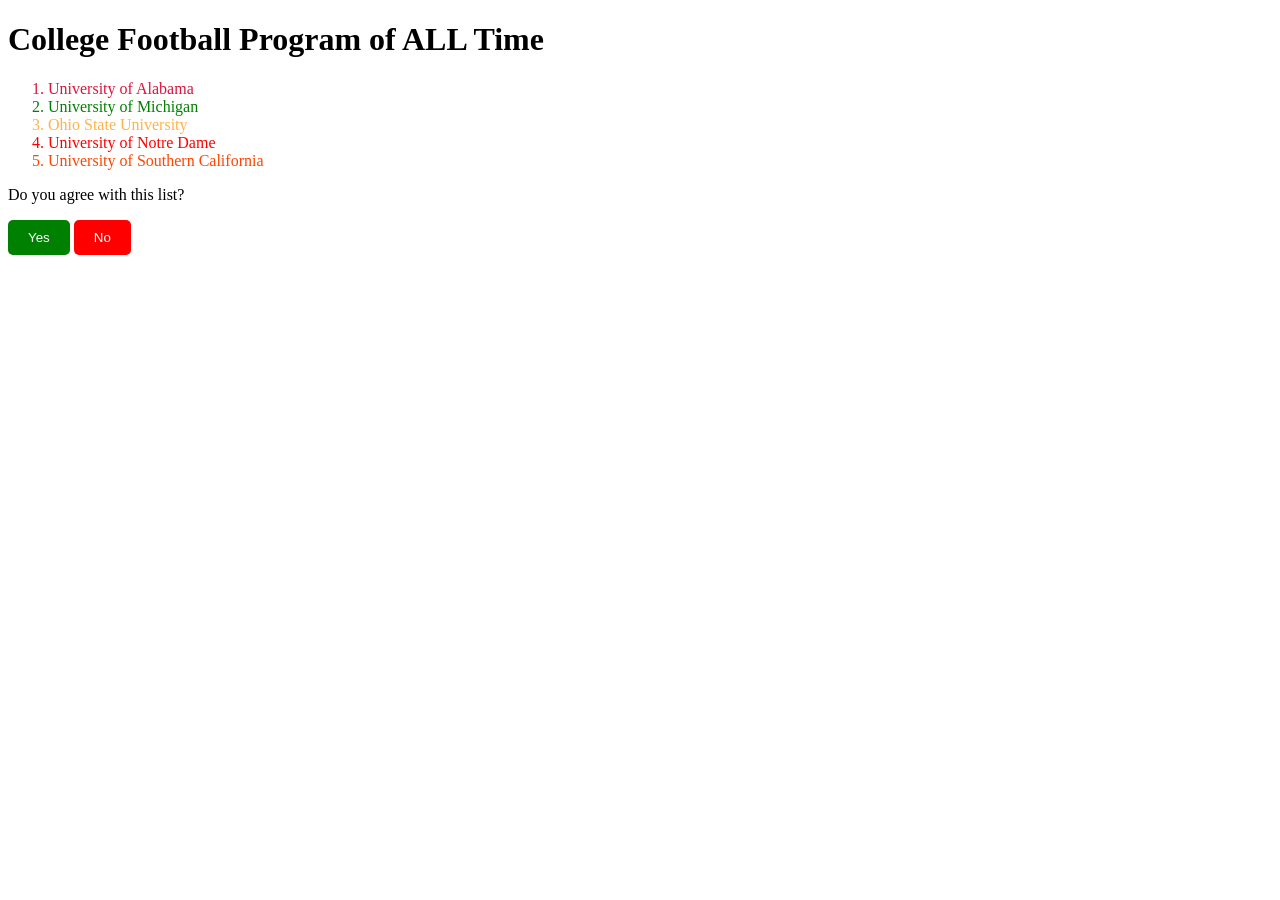
<file: CSS Class and ID Selector/index.html>
<!DOCTYPE html>
<html lang="en">
<head>
    <meta charset="UTF-8">
    <meta name="viewport" content="width=device-width, initial-scale=1.0">
    <title>College Footlball Program</title>
    <link rel="stylesheet" href="style.css">
</head>
<body>


    <h1>College Football Program of ALL Time</h1>

    <ol>
        <li class="crimson">University of Alabama</li>
        <li class="green">University of Michigan</li>
        <li class="maize">Ohio State University</li>
        <li class="red-team">University of Notre Dame</li>
        <li class="burnt-orange">University of Southern California</li>
    </ol>
    <p>Do you agree with this list?</p>    

    <button id="yesButton">Yes</button>
    <button id="noButton">No</button>

</body>
</html>
</file>
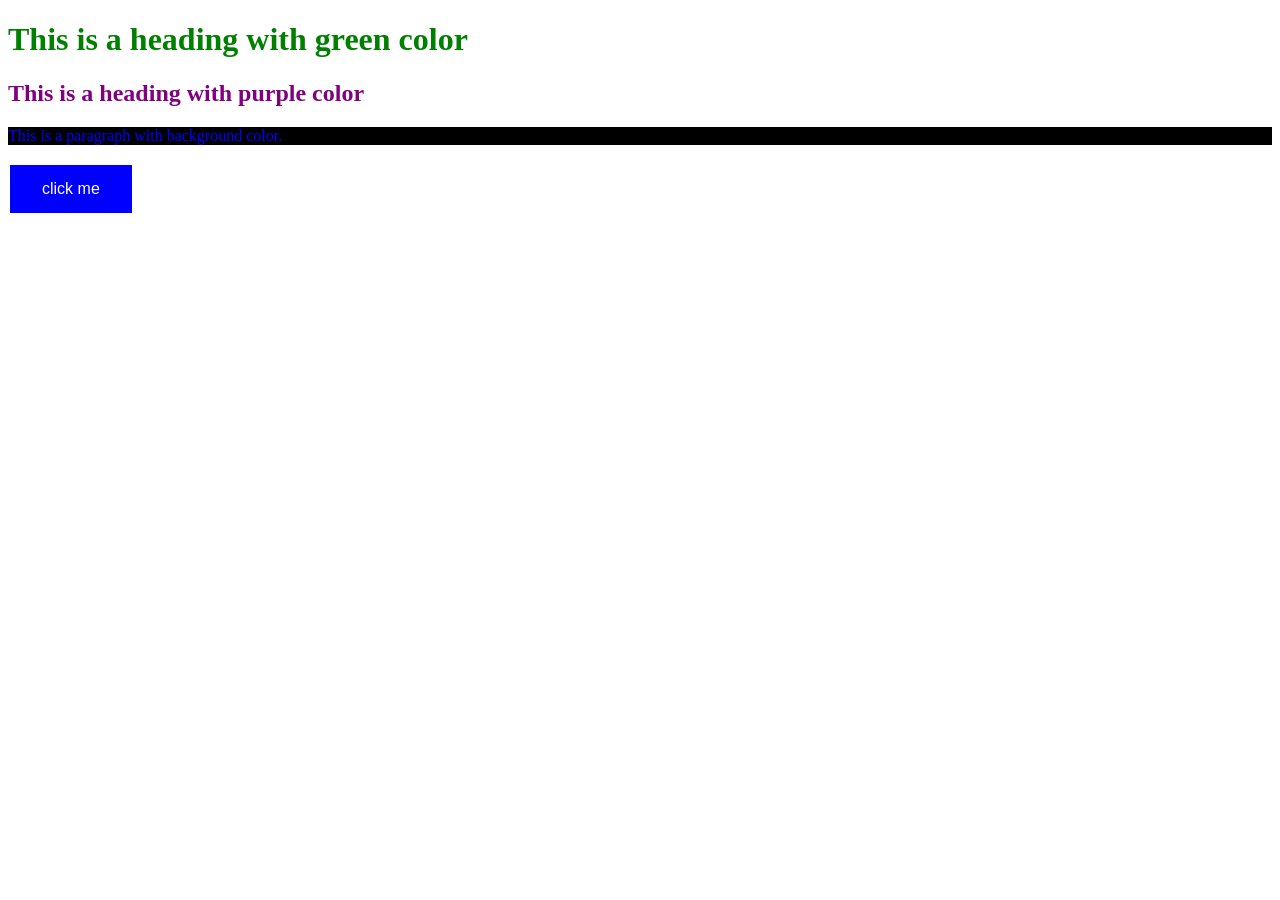
<file: CSS Styling Colors/index.html>
<!DOCTYPE html>
<html lang="en">
<head>
    <meta charset="UTF-8">
    <meta name="viewport" content="width=device-width, initial-scale=1.0">
    <title>Document</title>
    <link rel="stylesheet" href="style.css">
</head>

<body>
    <h1 class="green">This is a heading with green color</h1>
    <h2 class="purple">This is a heading with purple color</h2>

    <p class="background">This is a paragraph with background color.
        
    </p>
       
    <button id="mybutton">click me</button> 
    


</body>
</html>
</file>
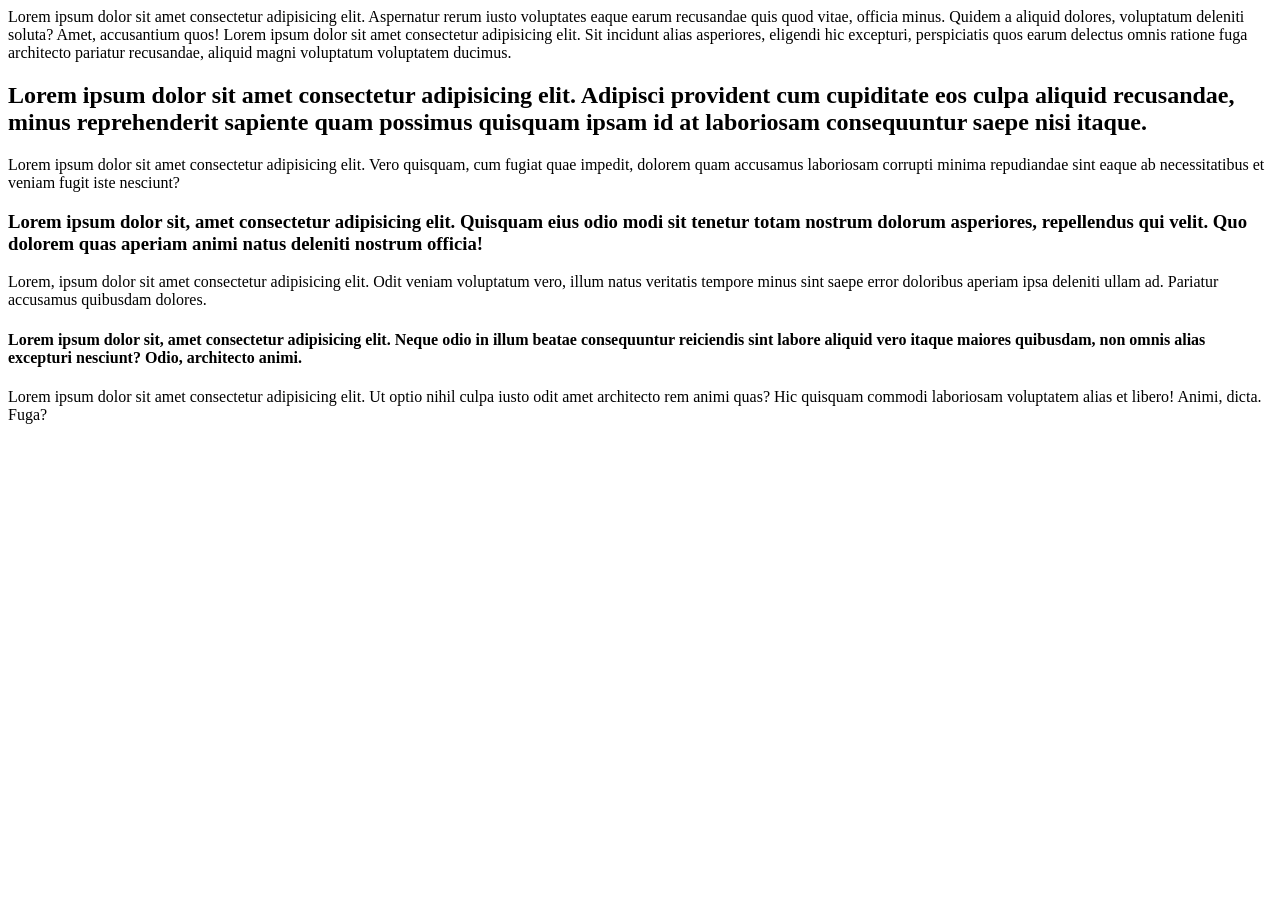
<file: HTML Headdings/index.html>
<!DOCTYPE html

<h1>Lorem ipsum dolor sit amet consectetur adipisicing elit. Aspernatur rerum iusto voluptates eaque earum recusandae quis quod vitae, officia minus. Quidem a aliquid dolores, voluptatum deleniti soluta? Amet, accusantium quos!</h1>
<p1>Lorem ipsum dolor sit amet consectetur adipisicing elit. Sit incidunt alias asperiores, eligendi hic excepturi, perspiciatis quos earum delectus omnis ratione fuga architecto pariatur recusandae, aliquid magni voluptatum voluptatem ducimus.</p1>

<h2>Lorem ipsum dolor sit amet consectetur adipisicing elit. Adipisci provident cum cupiditate eos culpa aliquid recusandae, minus reprehenderit sapiente quam possimus quisquam ipsam id at laboriosam consequuntur saepe nisi itaque.</h2>
<p2>Lorem ipsum dolor sit amet consectetur adipisicing elit. Vero quisquam, cum fugiat quae impedit, dolorem quam accusamus laboriosam corrupti minima repudiandae sint eaque ab necessitatibus et veniam fugit iste nesciunt?</p2>
<h3>Lorem ipsum dolor sit, amet consectetur adipisicing elit. Quisquam eius odio modi sit tenetur totam nostrum dolorum asperiores, repellendus qui velit. Quo dolorem quas aperiam animi natus deleniti nostrum officia!</h3>
<p3>Lorem, ipsum dolor sit amet consectetur adipisicing elit. Odit veniam voluptatum vero, illum natus veritatis tempore minus sint saepe error doloribus aperiam ipsa deleniti ullam ad. Pariatur accusamus quibusdam dolores.</p3>
<h4>Lorem ipsum dolor sit, amet consectetur adipisicing elit. Neque odio in illum beatae consequuntur reiciendis sint labore aliquid vero itaque maiores quibusdam, non omnis alias excepturi nesciunt? Odio, architecto animi.</h4>
<p4>Lorem ipsum dolor sit amet consectetur adipisicing elit. Ut optio nihil culpa iusto odit amet architecto rem animi quas? Hic quisquam commodi laboriosam voluptatem alias et libero! Animi, dicta. Fuga?</p4>
</file>
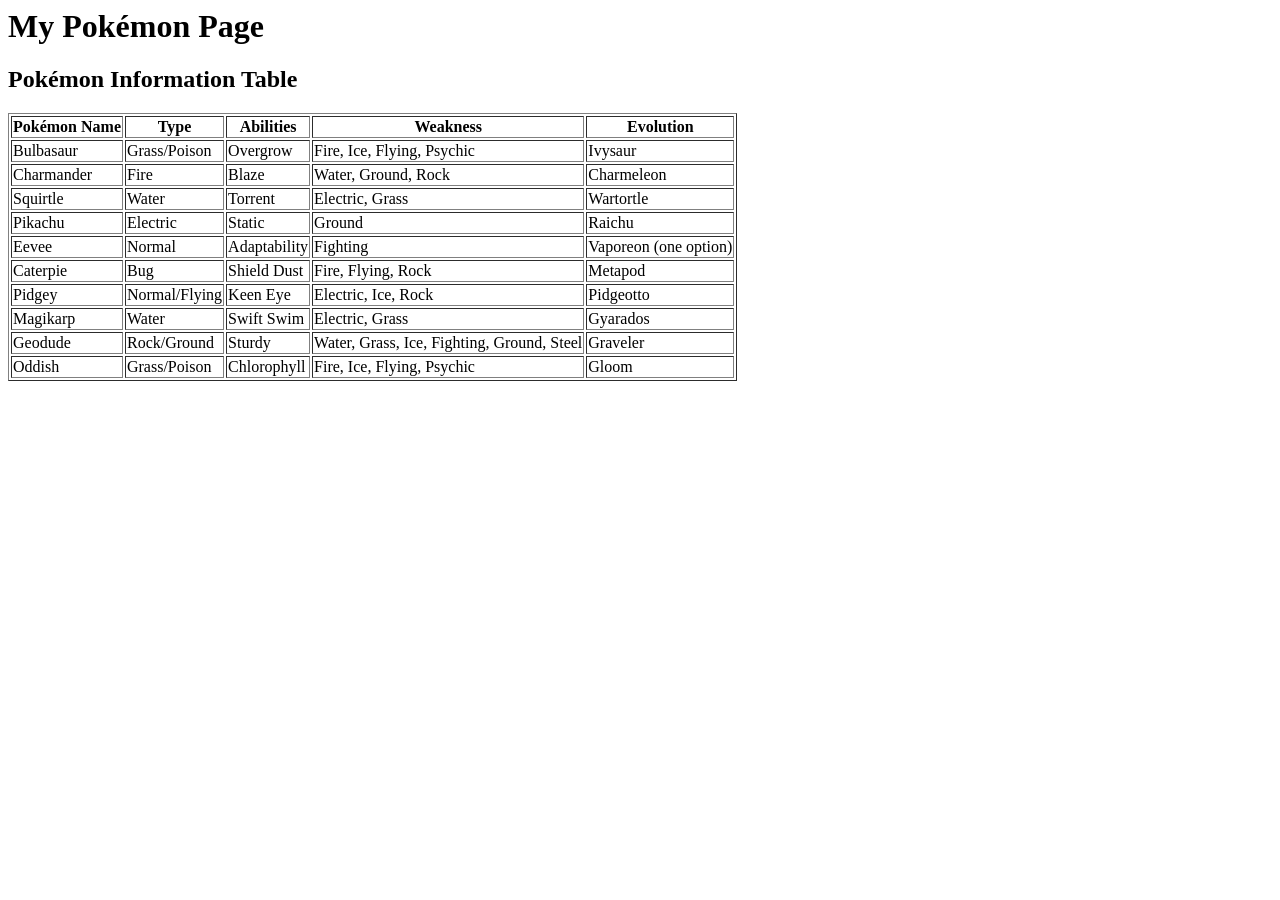
<file: html-tables/index.html>
<html>
    
<head>
    <meta charset="UTF-8">
    <title>My Pokémon Table</title>
</head>
<body>
    <h1>My Pokémon Page</h1>
    <h2>Pokémon Information Table</h2>

    <table border="1">
        <tr>
            <th>Pokémon Name</th>
            <th>Type</th>
            <th>Abilities</th>
            <th>Weakness</th>
            <th>Evolution</th>
        </tr>
        <tr>
            <td>Bulbasaur</td>
            <td>Grass/Poison</td>
            <td>Overgrow</td>
            <td>Fire, Ice, Flying, Psychic</td>
            <td>Ivysaur</td>
        </tr>
        <tr>
            <td>Charmander</td>
            <td>Fire</td>
            <td>Blaze</td>
            <td>Water, Ground, Rock</td>
            <td>Charmeleon</td>
        </tr>
        <tr>
            <td>Squirtle</td>
            <td>Water</td>
            <td>Torrent</td>
            <td>Electric, Grass</td>
            <td>Wartortle</td>
        </tr>
        <tr>
            <td>Pikachu</td>
            <td>Electric</td>
            <td>Static</td>
            <td>Ground</td>
            <td>Raichu</td>
        </tr>
        <tr>
            <td>Eevee</td>
            <td>Normal</td>
            <td>Adaptability</td>
            <td>Fighting</td>
            <td>Vaporeon (one option)</td>
        </tr>
        <tr>
            <td>Caterpie</td>
            <td>Bug</td>
            <td>Shield Dust</td>
            <td>Fire, Flying, Rock</td>
            <td>Metapod</td>
        </tr>
        <tr>
            <td>Pidgey</td>
            <td>Normal/Flying</td>
            <td>Keen Eye</td>
            <td>Electric, Ice, Rock</td>
            <td>Pidgeotto</td>
        </tr>
        <tr>
            <td>Magikarp</td>
            <td>Water</td>
            <td>Swift Swim</td>
            <td>Electric, Grass</td>
            <td>Gyarados</td>
        </tr>
        <tr>
            <td>Geodude</td>
            <td>Rock/Ground</td>
            <td>Sturdy</td>
            <td>Water, Grass, Ice, Fighting, Ground, Steel</td>
            <td>Graveler</td>
        </tr>
        <tr>
            <td>Oddish</td>
            <td>Grass/Poison</td>
            <td>Chlorophyll</td>
            <td>Fire, Ice, Flying, Psychic</td>
            <td>Gloom</td>
        </tr>
    </table>
</body>
</html>
</file>
<file: CSS Class and ID Selector/style.css>
.crimson {
    color: crimson;
}

.green {
    color: green;
}

.maize {
    color: #FFB347; /* Maize color */
}

.red-team {
    color: red;
}

.burnt-orange {
    color: #FF4500; /* Burnt Orange color */
}

#yesButton {
    background-color: green;
    color: white;
    padding: 10px 20px;
    border: none;
    border-radius: 5px;
    cursor: pointer;
}

#noButton {
    background-color: red;
    color: white;
    padding: 10px 20px;
    border: none;
    border-radius: 5px;
    cursor: pointer;
}
</file>
<file: CSS Styling Colors/style.css>
h1 {
    color: green;
}

h2 {
    color: purple;
}

p { 
    color: blue;
    background-color: black; /* Black background */
    

}       

button {
    background-color: blue; /* Blue */
    border: none;
    color: white;
    padding: 15px 32px;
    text-align: center;
    text-decoration: none;
    display: inline-block;
    font-size: 16px;
    margin: 4px 2px;
    cursor: pointer;
}
</file>
